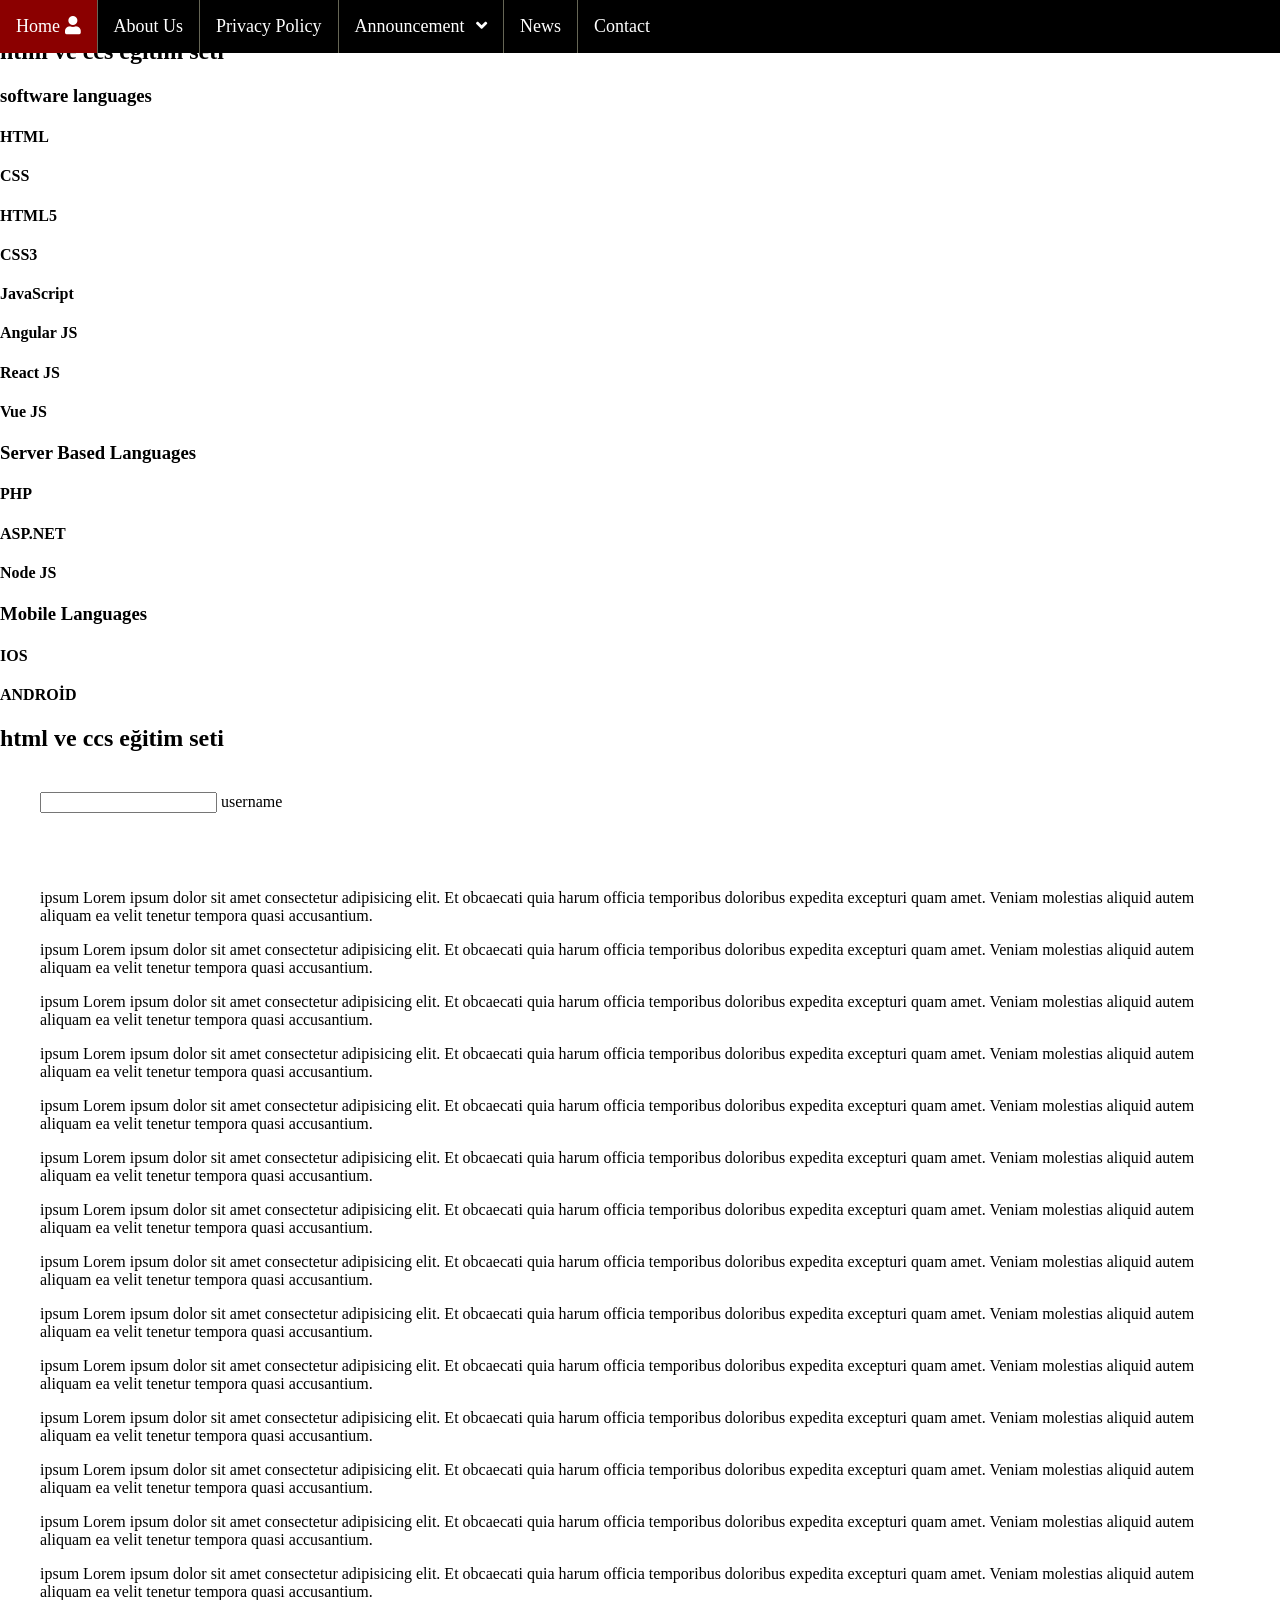
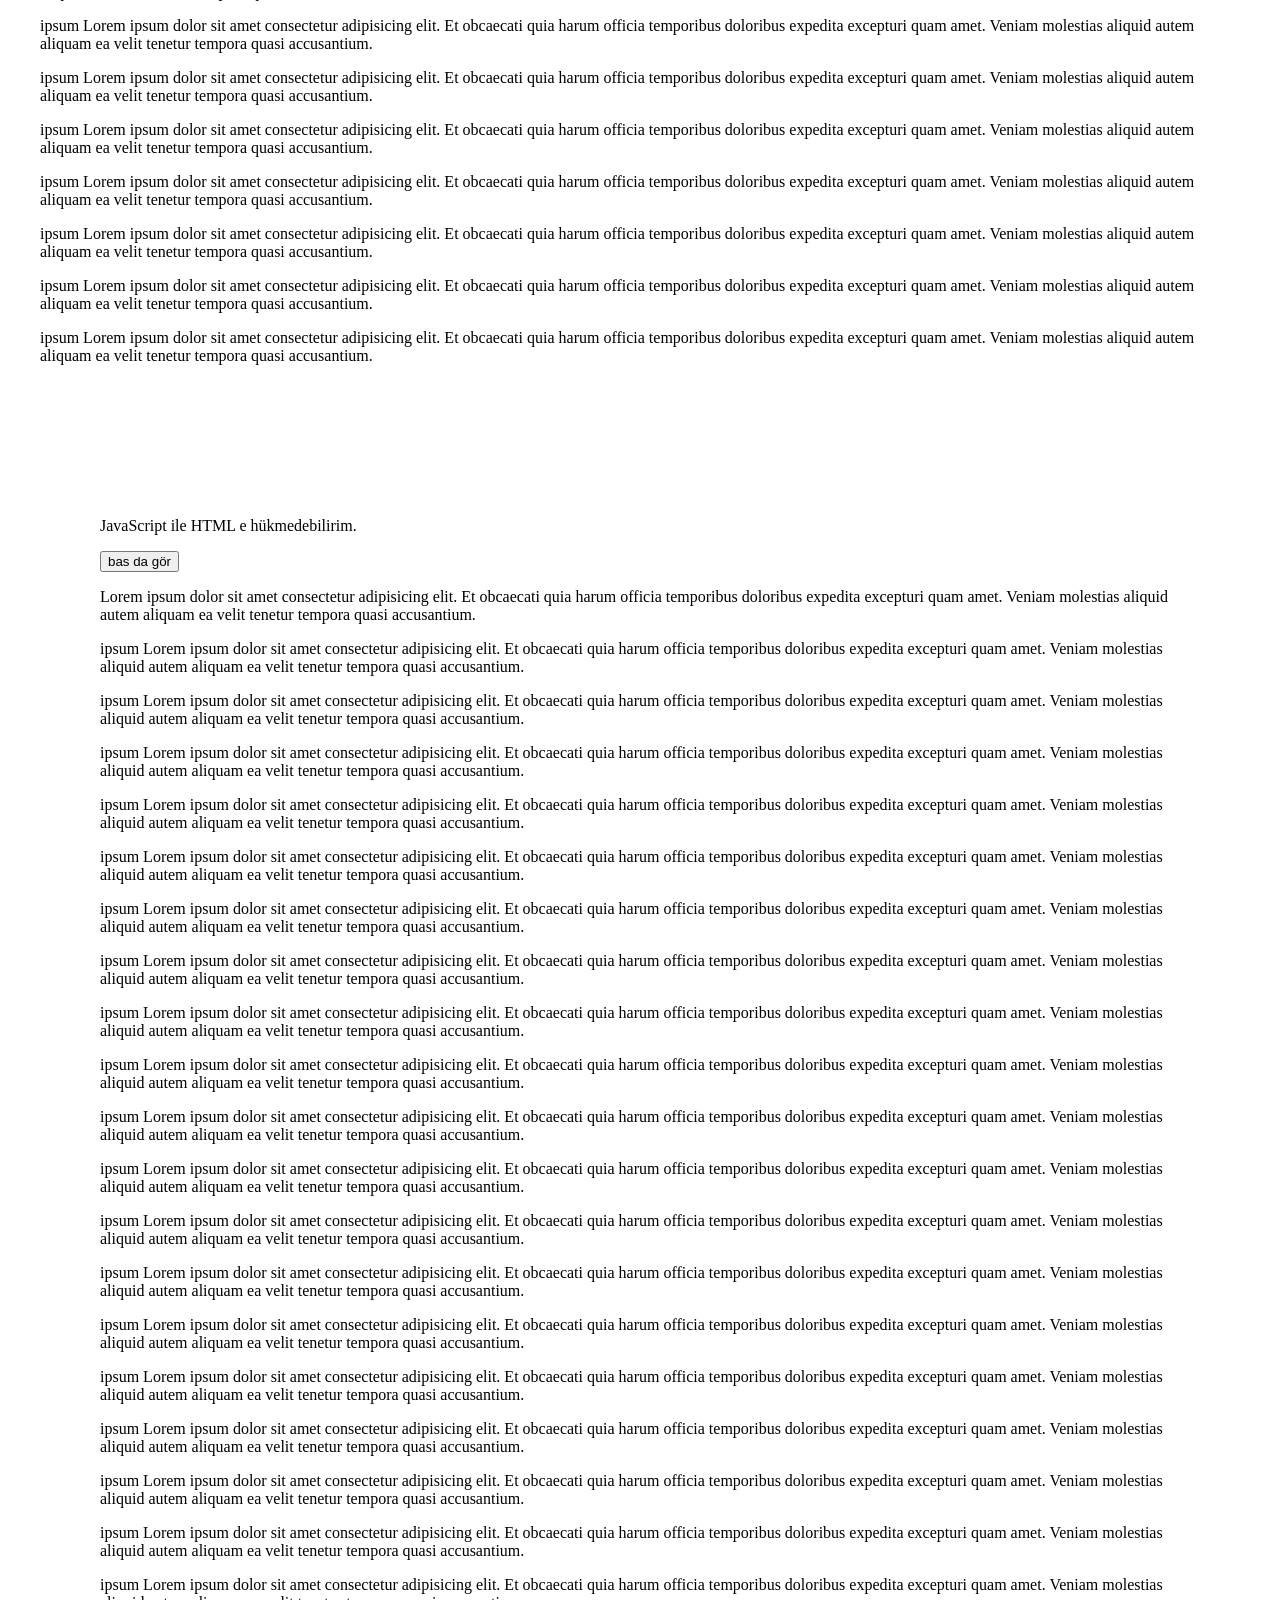
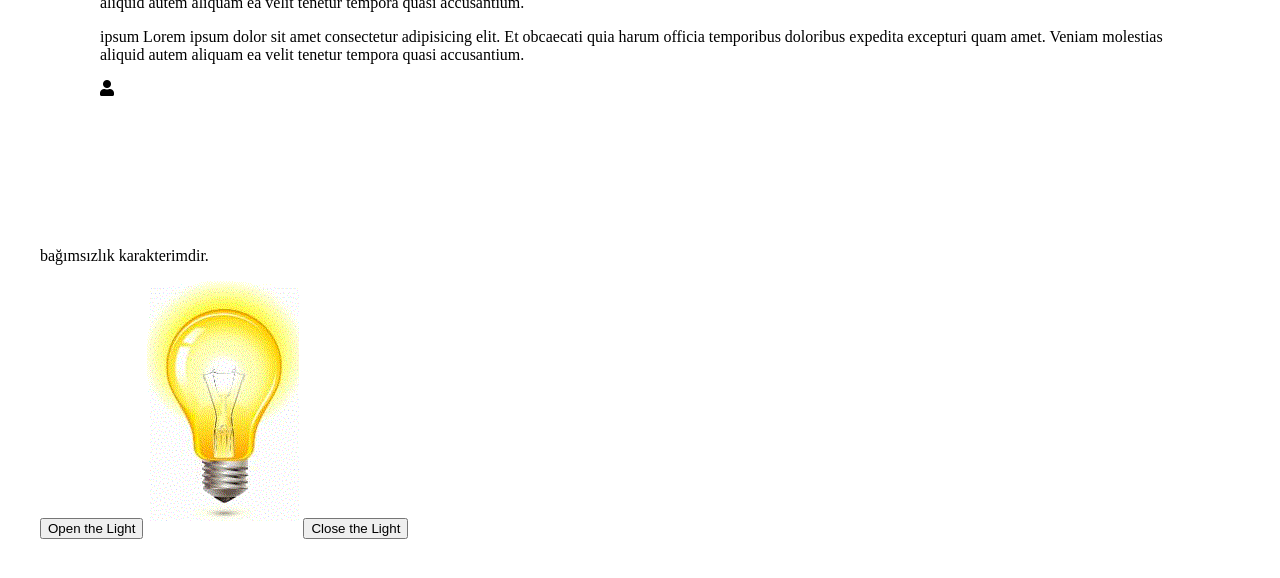
<file: index.html>
<!DOCTYPE html>
<html lang="en">
<head>
    <meta charset="UTF-8">
    <meta name="viewport" content="width=device-width, initial-scale=1.0, shrink-to-fit=no">
    <title>WorkSheet</title>
    <link rel="stylesheet" href="css/stylesheet.css">
    <link href="css/all.css" rel="stylesheet">
    <script src="scriptkodlarım/script.js"></script>
</head>
<body class="crusors">
    <h2 class="special-font">html ve ccs eğitim seti</h2>

    <h3>software languages</h3>
        <h4>HTML</h4>
        <h4>CSS</h4>
        <h4>HTML5</h4>
        <h4>CSS3</h4>
        <h4>JavaScript</h4>
        <h4>Angular JS</h4>
        <h4>React JS</h4>
        <h4>Vue JS</h4>
    <h3>Server Based Languages</h3>
        <h4>PHP</h4>
        <h4>ASP.NET</h4>
        <h4>Node JS</h4>
    <h3>Mobile Languages</h3>
        <h4>IOS</h4>
        <h4>ANDROİD</h4>
</body> 
<body>
    <h2 class="special-font">html ve ccs eğitim seti</h2>

    <div class="tooltip">
    <input type="text" name="username" id="username">
    <label class="tp-text">username</label>
    </div>

</body>
<body>
    
    <ul>
        <li><a href="#" class="active" title="anasayfa">Home</a></li>
        <li><a href="#" title="hakkımızda">About Us</a></li>
        <li><a href="#" title="gizlilik politikası">Privacy Policy</a></li>
        <li><a href="#" title="duyurular">Announcement</a></li>
        <li><a href="#" title="haberler">News</a></li>
        <li><a href="#" title="iletişim">Contact</a></li>
    </ul>
    <div>
    <p>ipsum Lorem ipsum dolor sit amet consectetur adipisicing elit. Et obcaecati quia harum officia temporibus doloribus expedita excepturi quam amet. Veniam molestias aliquid autem aliquam ea velit tenetur tempora quasi accusantium.</p><p>ipsum Lorem ipsum dolor sit amet consectetur adipisicing elit. Et obcaecati quia harum officia temporibus doloribus expedita excepturi quam amet. Veniam molestias aliquid autem aliquam ea velit tenetur tempora quasi accusantium.</p><p>ipsum Lorem ipsum dolor sit amet consectetur adipisicing elit. Et obcaecati quia harum officia temporibus doloribus expedita excepturi quam amet. Veniam molestias aliquid autem aliquam ea velit tenetur tempora quasi accusantium.</p><p>ipsum Lorem ipsum dolor sit amet consectetur adipisicing elit. Et obcaecati quia harum officia temporibus doloribus expedita excepturi quam amet. Veniam molestias aliquid autem aliquam ea velit tenetur tempora quasi accusantium.</p><p>ipsum Lorem ipsum dolor sit amet consectetur adipisicing elit. Et obcaecati quia harum officia temporibus doloribus expedita excepturi quam amet. Veniam molestias aliquid autem aliquam ea velit tenetur tempora quasi accusantium.</p><p>ipsum Lorem ipsum dolor sit amet consectetur adipisicing elit. Et obcaecati quia harum officia temporibus doloribus expedita excepturi quam amet. Veniam molestias aliquid autem aliquam ea velit tenetur tempora quasi accusantium.</p><p>ipsum Lorem ipsum dolor sit amet consectetur adipisicing elit. Et obcaecati quia harum officia temporibus doloribus expedita excepturi quam amet. Veniam molestias aliquid autem aliquam ea velit tenetur tempora quasi accusantium.</p><p>ipsum Lorem ipsum dolor sit amet consectetur adipisicing elit. Et obcaecati quia harum officia temporibus doloribus expedita excepturi quam amet. Veniam molestias aliquid autem aliquam ea velit tenetur tempora quasi accusantium.</p><p>ipsum Lorem ipsum dolor sit amet consectetur adipisicing elit. Et obcaecati quia harum officia temporibus doloribus expedita excepturi quam amet. Veniam molestias aliquid autem aliquam ea velit tenetur tempora quasi accusantium.</p><p>ipsum Lorem ipsum dolor sit amet consectetur adipisicing elit. Et obcaecati quia harum officia temporibus doloribus expedita excepturi quam amet. Veniam molestias aliquid autem aliquam ea velit tenetur tempora quasi accusantium.</p><p>ipsum Lorem ipsum dolor sit amet consectetur adipisicing elit. Et obcaecati quia harum officia temporibus doloribus expedita excepturi quam amet. Veniam molestias aliquid autem aliquam ea velit tenetur tempora quasi accusantium.</p><p>ipsum Lorem ipsum dolor sit amet consectetur adipisicing elit. Et obcaecati quia harum officia temporibus doloribus expedita excepturi quam amet. Veniam molestias aliquid autem aliquam ea velit tenetur tempora quasi accusantium.</p><p>ipsum Lorem ipsum dolor sit amet consectetur adipisicing elit. Et obcaecati quia harum officia temporibus doloribus expedita excepturi quam amet. Veniam molestias aliquid autem aliquam ea velit tenetur tempora quasi accusantium.</p><p>ipsum Lorem ipsum dolor sit amet consectetur adipisicing elit. Et obcaecati quia harum officia temporibus doloribus expedita excepturi quam amet. Veniam molestias aliquid autem aliquam ea velit tenetur tempora quasi accusantium.</p><p>ipsum Lorem ipsum dolor sit amet consectetur adipisicing elit. Et obcaecati quia harum officia temporibus doloribus expedita excepturi quam amet. Veniam molestias aliquid autem aliquam ea velit tenetur tempora quasi accusantium.</p><p>ipsum Lorem ipsum dolor sit amet consectetur adipisicing elit. Et obcaecati quia harum officia temporibus doloribus expedita excepturi quam amet. Veniam molestias aliquid autem aliquam ea velit tenetur tempora quasi accusantium.</p><p>ipsum Lorem ipsum dolor sit amet consectetur adipisicing elit. Et obcaecati quia harum officia temporibus doloribus expedita excepturi quam amet. Veniam molestias aliquid autem aliquam ea velit tenetur tempora quasi accusantium.</p><p>ipsum Lorem ipsum dolor sit amet consectetur adipisicing elit. Et obcaecati quia harum officia temporibus doloribus expedita excepturi quam amet. Veniam molestias aliquid autem aliquam ea velit tenetur tempora quasi accusantium.</p><p>ipsum Lorem ipsum dolor sit amet consectetur adipisicing elit. Et obcaecati quia harum officia temporibus doloribus expedita excepturi quam amet. Veniam molestias aliquid autem aliquam ea velit tenetur tempora quasi accusantium.</p><p>ipsum Lorem ipsum dolor sit amet consectetur adipisicing elit. Et obcaecati quia harum officia temporibus doloribus expedita excepturi quam amet. Veniam molestias aliquid autem aliquam ea velit tenetur tempora quasi accusantium.</p>
    <p>ipsum Lorem ipsum dolor sit amet consectetur adipisicing elit. Et obcaecati quia harum officia temporibus doloribus expedita excepturi quam amet. Veniam molestias aliquid autem aliquam ea velit tenetur tempora quasi accusantium.</p>
</div>
</body>  
<body>
    
    <ul>
        <li><a href="#"  class="active" title="anasayfa" >Home <i class="fas fa-user"></i></a></li>
        <li><a href="#" title="hakkımızda">About Us</a></li>
        <li><a href="#" title="gizlilik politikası">Privacy Policy</a></li>
        <li class="dropdown">
            <a class="dp-Btn" href="#" title="duyurular">Announcement <i class="fas fa-angle-down" style="margin-left: 7px; text-align: end;"></i></a>
                <div class="dp-Content">
                    <a href="#" title="HTML">HTML</a>
                    <a href="#" title="CSS">CSS</a>
                    <a href="#" title="CSS3">CSS3</a>
                    <a href="#" title="HTML5">HTML5</a>
                    <a href="#" title="JavaScript">JavaScript</a>
                </div>
        </li>
        <li><a href="#" title="haberler">News</a></li>
        <li><a href="#"  title="iletişim">Contact</a></li>
    </ul> 
<div class="lorem" >
    <p id="result" class="name">JavaScript ile HTML e hükmedebilirim.</p>
    <input type="button" value="bas da gör" onclick="process()">
    <p>  Lorem ipsum dolor sit amet consectetur adipisicing elit. Et obcaecati quia harum officia temporibus doloribus expedita excepturi quam amet. Veniam molestias aliquid autem aliquam ea velit tenetur tempora quasi accusantium.</p><p>ipsum Lorem ipsum dolor sit amet consectetur adipisicing elit. Et obcaecati quia harum officia temporibus doloribus expedita excepturi quam amet. Veniam molestias aliquid autem aliquam ea velit tenetur tempora quasi accusantium.</p><p>ipsum Lorem ipsum dolor sit amet consectetur adipisicing elit. Et obcaecati quia harum officia temporibus doloribus expedita excepturi quam amet. Veniam molestias aliquid autem aliquam ea velit tenetur tempora quasi accusantium.</p><p>ipsum Lorem ipsum dolor sit amet consectetur adipisicing elit. Et obcaecati quia harum officia temporibus doloribus expedita excepturi quam amet. Veniam molestias aliquid autem aliquam ea velit tenetur tempora quasi accusantium.</p><p>ipsum Lorem ipsum dolor sit amet consectetur adipisicing elit. Et obcaecati quia harum officia temporibus doloribus expedita excepturi quam amet. Veniam molestias aliquid autem aliquam ea velit tenetur tempora quasi accusantium.</p><p>ipsum Lorem ipsum dolor sit amet consectetur adipisicing elit. Et obcaecati quia harum officia temporibus doloribus expedita excepturi quam amet. Veniam molestias aliquid autem aliquam ea velit tenetur tempora quasi accusantium.</p><p>ipsum Lorem ipsum dolor sit amet consectetur adipisicing elit. Et obcaecati quia harum officia temporibus doloribus expedita excepturi quam amet. Veniam molestias aliquid autem aliquam ea velit tenetur tempora quasi accusantium.</p><p>ipsum Lorem ipsum dolor sit amet consectetur adipisicing elit. Et obcaecati quia harum officia temporibus doloribus expedita excepturi quam amet. Veniam molestias aliquid autem aliquam ea velit tenetur tempora quasi accusantium.</p><p>ipsum Lorem ipsum dolor sit amet consectetur adipisicing elit. Et obcaecati quia harum officia temporibus doloribus expedita excepturi quam amet. Veniam molestias aliquid autem aliquam ea velit tenetur tempora quasi accusantium.</p><p>ipsum Lorem ipsum dolor sit amet consectetur adipisicing elit. Et obcaecati quia harum officia temporibus doloribus expedita excepturi quam amet. Veniam molestias aliquid autem aliquam ea velit tenetur tempora quasi accusantium.</p><p>ipsum Lorem ipsum dolor sit amet consectetur adipisicing elit. Et obcaecati quia harum officia temporibus doloribus expedita excepturi quam amet. Veniam molestias aliquid autem aliquam ea velit tenetur tempora quasi accusantium.</p><p>ipsum Lorem ipsum dolor sit amet consectetur adipisicing elit. Et obcaecati quia harum officia temporibus doloribus expedita excepturi quam amet. Veniam molestias aliquid autem aliquam ea velit tenetur tempora quasi accusantium.</p><p>ipsum Lorem ipsum dolor sit amet consectetur adipisicing elit. Et obcaecati quia harum officia temporibus doloribus expedita excepturi quam amet. Veniam molestias aliquid autem aliquam ea velit tenetur tempora quasi accusantium.</p><p>ipsum Lorem ipsum dolor sit amet consectetur adipisicing elit. Et obcaecati quia harum officia temporibus doloribus expedita excepturi quam amet. Veniam molestias aliquid autem aliquam ea velit tenetur tempora quasi accusantium.</p><p>ipsum Lorem ipsum dolor sit amet consectetur adipisicing elit. Et obcaecati quia harum officia temporibus doloribus expedita excepturi quam amet. Veniam molestias aliquid autem aliquam ea velit tenetur tempora quasi accusantium.</p><p>ipsum Lorem ipsum dolor sit amet consectetur adipisicing elit. Et obcaecati quia harum officia temporibus doloribus expedita excepturi quam amet. Veniam molestias aliquid autem aliquam ea velit tenetur tempora quasi accusantium.</p><p>ipsum Lorem ipsum dolor sit amet consectetur adipisicing elit. Et obcaecati quia harum officia temporibus doloribus expedita excepturi quam amet. Veniam molestias aliquid autem aliquam ea velit tenetur tempora quasi accusantium.</p><p>ipsum Lorem ipsum dolor sit amet consectetur adipisicing elit. Et obcaecati quia harum officia temporibus doloribus expedita excepturi quam amet. Veniam molestias aliquid autem aliquam ea velit tenetur tempora quasi accusantium.</p><p>ipsum Lorem ipsum dolor sit amet consectetur adipisicing elit. Et obcaecati quia harum officia temporibus doloribus expedita excepturi quam amet. Veniam molestias aliquid autem aliquam ea velit tenetur tempora quasi accusantium.</p><p>ipsum Lorem ipsum dolor sit amet consectetur adipisicing elit. Et obcaecati quia harum officia temporibus doloribus expedita excepturi quam amet. Veniam molestias aliquid autem aliquam ea velit tenetur tempora quasi accusantium.</p>
    <p>ipsum Lorem ipsum dolor sit amet consectetur adipisicing elit. Et obcaecati quia harum officia temporibus doloribus expedita excepturi quam amet. Veniam molestias aliquid autem aliquam ea velit tenetur tempora quasi accusantium.</p>
    <pre><i class="fas fa-user"></i></pre>
</div> 
<div>
    <p>
        bağımsızlık karakterimdir.
    </p>
    <input type="button" value="Open the Light" onclick="openLight();">
    <img src="css/ampul açık.gif" id="picture" alt="open">
    <input type="button" value="Close the Light" onclick="closeLight();">
    
</div>
</body>
</html>
</file>
<file: css/stylesheet.css>
/*h3 {
    font-size: 24px;
}

 
* {
    border: 1px solid gree;
} 


body {
    counter-reset: section;
}
h3{
    counter-reset: subsection;
}

h3::before {
    counter-increment: section;
    content: counter(section) ". ";
} 

h4::before {
    counter-increment: subsection;
    content: counter(section) ". " counter(subsection) ". ";
} */

/*
.crusors {
    cursor: wait;
}

.tooltip {
    position: relative;
    display: inline-block;
    margin-left: 10%;
    width: 100%;
}

input {
    border: 2px solid solid;
    padding: 9px;
    width: 10%;
}
.tp-text {
    background-color: red;
    color: white;
    padding: 9px 60px;
    border-radius: 4px;
    position: absolute;
    z-index: 1;
    visibility: hidden;
    left: 17%;
    
}

.tooltip:hover .tp-text {
    visibility: visible;
}

.tp-text::after {
    content: "";
    position: absolute;
    border-width: 8px;
    border-style: solid;
    border-color: transparent black transparent transparent;
    right: 100%;
    
} 

ul{
    list-style-type: none;
    margin: 0;
    padding: 0;
    width: 20%;
    background-color: darkkhaki;
    position: fixed;
    height: 100%;
    overflow: auto;
    

}

li {
    border: 1px solid #1f1d1d;
}

li a{
    display: block;
    color: rgb(0, 0, 256);
    padding: 8px 16px;
    text-decoration: none;
    font-size: 15px;
    font-family: 'Trebuchet MS', 'Lucida Sans Unicode', 'Lucida Grande', 'Lucida Sans', Arial, sans-serif;
    text-align: center;

}

li a.active {
    background-color: #333333;
    color: white;
}

li a:hover:not(.active) {
    background-color: #333333;
    color: white;
}

div {
    margin-left: 22%;
}
*/
ul {
    list-style-type: none;
    margin: 0;
    padding: 0;
    overflow: hidden 0px;
    background-color: black;
    position: fixed;
    top: 0;
    width: 100%;
    
}
li {
    float: left;
    border-right: solid 1px #665;
}

li:last-child {
    border-right: none;
}
li a, .dp-Btn{
    color: white;
    padding: 16px 16px;
    display: inline-block;
    text-decoration: none;
    font-family: Cambria, Cochin, Georgia, Times, 'Times New Roman', serif;
    font-size: 18px;
}

body {
    margin: 0;
}
a.active{
    background-color: darkred;
    
}
li a:hover/*:not(.active)*/ {
    background-color: rgb(59, 55, 55);
}

div {
    margin: 20px;
    padding: 20px;
}

@media screen and (max-width: 600px){
    ul li {
        float: none;
    }
    }
.dp-Content{
        display: none;
        position: absolute;
        background-color: #333;
        z-index: 1;
        box-shadow: 0 8px 16px 0 rgb(59, 55, 55);
        width: 12.7%;
        
        
    }

.dropdown:hover .dp-Content{
    display: block;    
}

.dp-Content a:hover{
    background-color: darkred;
}

.lorem{
    margin: 80px;
    padding: 20px   ;
}
</file>
